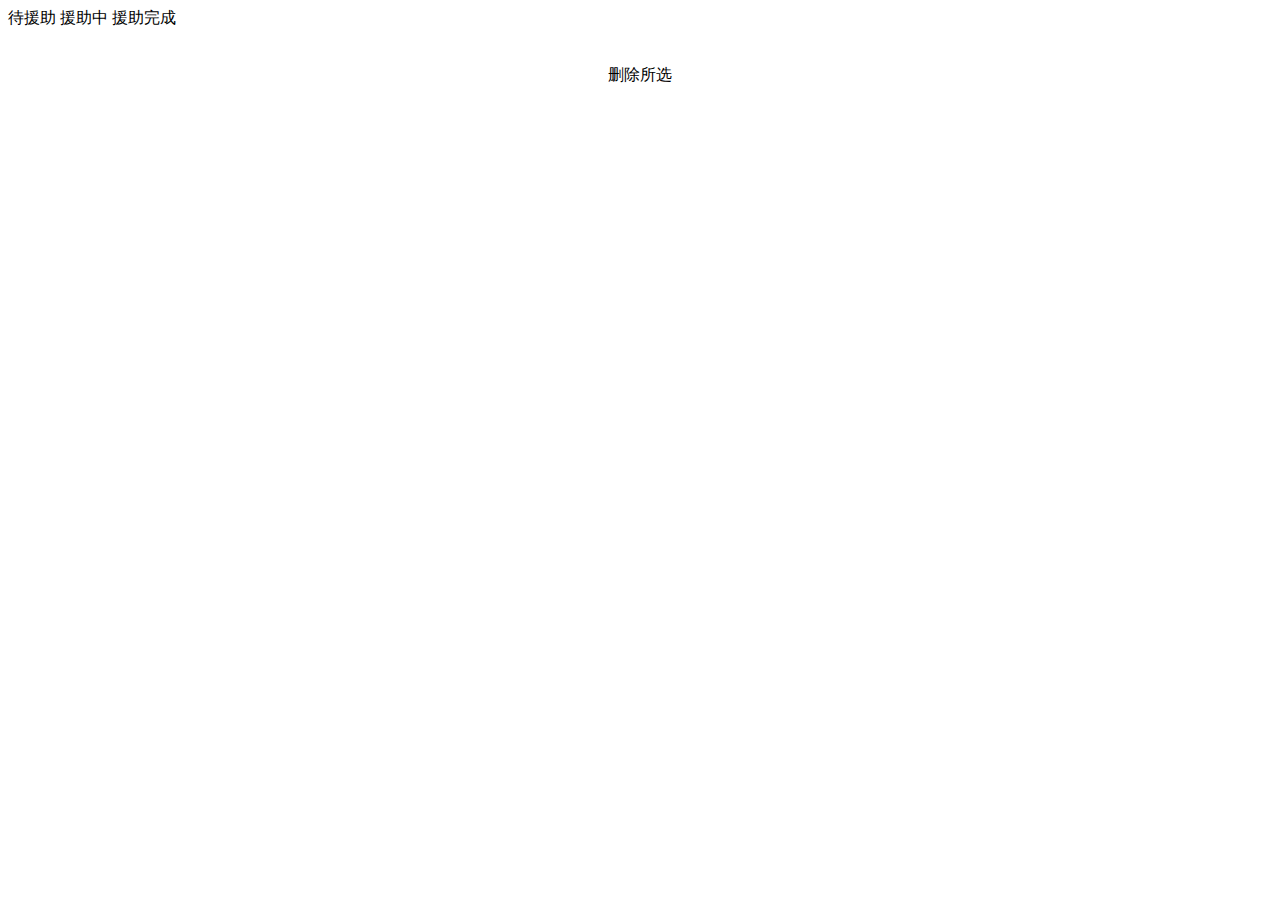
<file: out/artifacts/loveCharity_war_exploded/administration.html>
<!DOCTYPE html>
<html lang="en">
<head>
    <meta charset="UTF-8">
    <title>申请表管理</title>
    <!-- 引入样式 -->
    <link href="https://cdn.bootcdn.net/ajax/libs/element-ui/2.14.1/theme-chalk/index.css" rel="stylesheet">
    <link href="css/administration.css" rel="stylesheet" type="text/css">
    <!-- 引入组件库 -->
    <script src="https://cdn.bootcdn.net/ajax/libs/vue/2.6.12/vue.js"></script>
    <script src="https://cdn.bootcdn.net/ajax/libs/element-ui/2.14.1/index.js"></script>
    <script src="https://cdn.bootcdn.net/ajax/libs/axios/0.21.0/axios.js"></script>
    <script src="js/qs.min.js"></script>
</head>
<body>
<div id="app">

    <el-menu :default-active="activeIndex" class="el-menu-demo" mode="horizontal" @select="handleSelect"
             background-color="#545c64" text-color="#fff" active-text-color="#ffd04b" >
        <el-menu-item index="1"  >待援助</el-menu-item>
        <el-menu-item index="2" >援助中</el-menu-item>
        <el-menu-item index="3" >援助完成</el-menu-item>
    </el-menu>
    <div class="block" id="select">
        <el-select v-model="selectType" slot="prepend" placeholder="请选择搜索类型" @change="changeShow">
            <el-option label="姓名" value="1" ></el-option>
            <el-option label="所患疾病" value="2" ></el-option>
            <el-option label="提交时间" value="3" ></el-option>
        </el-select>
    </div>
    <div class="block input" v-show="!dataShow">
        <el-input placeholder="请搜索内容" class="input-with-select" v-model="searchValue"></el-input>
    </div>
    <div class="block input" v-show="dataShow">
        <el-date-picker v-model="search.submitDate" type="date" placeholder="选择日期" :picker-options="pickerOptions"
                        id="date" value-format="yyyy-MM-dd"></el-date-picker>
    </div>
    <div class="block" id="button">
        <el-button slot="append" icon="el-icon-search" @click="handleQuery"></el-button>
    </div>
    <template>
        <el-table ref="multipleTable" :data="tableData" tooltip-effect="dark"
                  :row-style="{height:'35px'}"
                  @selection-change="allSelect" v-loading="loading"
                  element-loading-text="拼命加载中"
                  element-loading-spinner="el-icon-loading"
                  element-loading-background="rgba(0, 0, 0, 0.8)" stripe>
            <el-table-column type="selection" width="60" fixed="left">
            </el-table-column>
            <el-table-column prop="patientId" label="患者编号" v-if="false">
            </el-table-column>
            <el-table-column prop="name" label="姓名" width="150">
            </el-table-column>
            <el-table-column prop="disease" label="所患疾病">
            </el-table-column>
            <el-table-column prop="submitDate" label="提交时间">
            </el-table-column>
            <el-table-column fixed="right" label="操作" width="350">
                <template slot-scope="scope">
                    <div v-show="assistance" class="operation">
                        <el-button type="primary" @click="action(scope.row,scope.$index)">进行援助</el-button>
                        <el-button type="success" @click="detail(scope.row)">查看详细</el-button>
                    </div>
                    <div v-show="completeAssistance" class="operation">
                        <el-button type="primary" @click="action(scope.row,scope.$index)">完成援助
                        </el-button>
                        <el-button type="success" @click="detail(scope.row)">查看详细</el-button>
                    </div>
                    <div v-show="restartAssistance" class="operation">
                        <el-button type="primary" @click="action(scope.row,scope.$index)">重新援助
                        </el-button>
                        <el-button type="success" @click="detail(scope.row)">查看详细</el-button>
                    </div>
                </template>
            </el-table-column>
        </el-table>
    </template>
    <div>
        <el-pagination @size-change="handleSizeChange" @current-change="handleCurrentChange"
                       :current-page="pagination.currentPage" :page-sizes="[3,5, 10, 15, 20,100]"
                       :page-size="pagination.pageSize" layout="total, sizes, prev, pager, next, jumper"
                       :total="pagination.total"
                       background>
        </el-pagination>
    </div>
    <div class="deleteButton">
        <el-button type="danger" icon="el-icon-delete" @click="deleteSelection">删除所选</el-button>
    </div>

</div>
</body>
<script type="text/javascript" src="js/administration.js"></script>
</html>
</file>
<file: out/artifacts/loveCharity_war_exploded/css/administration.css>
@media (max-width:2000px){
    .block {
        display: inline-block;
    }

    .input {
        width: 80%;
    }

    #select {
        width: 10%;
    }

    #button {
        width: 5%;
    }

    #date {
        width: 850px;
    }
    .add {
        display: inline-block;
        font-size: 20px;
        color: gray;
    }

    .main {
        text-align: center;
    }

    .deleteButton {
        text-align: center;
    }

    .deleteButton el-button {
        margin: 0 auto;
    }
}
@media (max-width:1280px){

    .block {
        display: inline-block;
    }

    .input {
        width: 70%;
    }

    #select {
        width: 20%;
    }

    #button {
        width: 5%;
    }


    .add {
        display: inline-block;
        font-size: 20px;
        color: gray;
    }

    .main {
        text-align: center;
    }

    .deleteButton {
        text-align: center;
    }

    .deleteButton el-button {
        margin: 0 auto;
    }

    .el-input__inner {
        font-size: 35px !important;
    }

    .el-pagination button, .el-pagination span:not([class*=suffix]) {
        font-size: 40px !important;
    }

    .el-pagination {
        height: 60px !important;
        padding: 20px 10px !important;
    }


    .el-table .cell {
        line-height: 45px !important;
    }

    .el-checkbox__inner {
        width: 25px !important;
        height: 25px !important;
    }

    .el-checkbox__input.is-indeterminate .el-checkbox__inner::before {
        top: 10px !important;
        height: 4px !important;
    }

    .el-checkbox__input.is-checked .el-checkbox__inner::after {
        transform: rotate(45deg) scaleY(1.5) !important;
    }

    .el-checkbox__inner::after {
        height: 7px !important;
        left: 9px !important;
        top: 8px !important;
        width: 3px !important;
    }

    .el-button {
        font-size: 25px;
    }

    .el-pagination .el-select .el-input {
        width: 200px;
        height: 50px;
    }

    .el-pagination .el-select .el-input .el-input__inner {
        height: 50px;
    }

    .el-menu {
        height: 75px;
    }

    .el-menu--horizontal > .el-menu-item.is-active {
        height: 70px;
    }


    .el-message {
        min-width: 600px !important;
    }


    .el-message-box {
        width: 600px !important;
    }


    .el-message-box__title {
        font-size: 40px !important;
    }

    .el-message-box__message p {
        font-size: 23px !important;
        padding: 15px !important;
    }

    .el-message--info .el-message__content{
        font-size: 30px !important;
    }

    .el-notification__title{
        font-size: 30px !important;
    }

    .el-notification__content p{
        font-size: 23px !important;
    }

    .el-notification.right{
        width: 450px !important;
    }

    .el-message--success .el-message__content{
        font-size: 30px !important;
    }

.el-menu-item{
    font-size: 60px !important;
}
.el-table{
    width: 100%;
    font-size: 30px;
}

}
</file>
